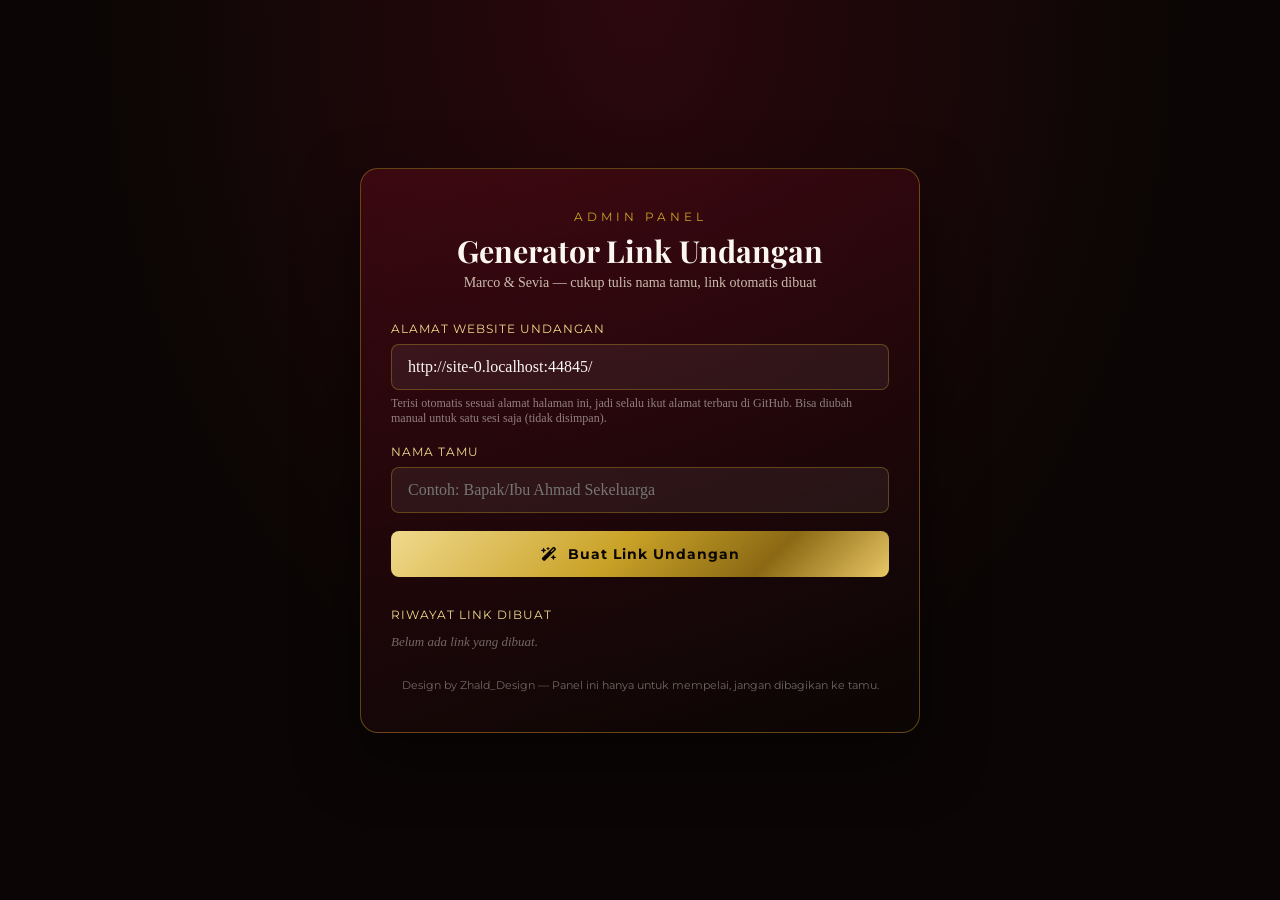
<file: generator.html>
<!DOCTYPE html>
<html lang="id"> 
<head>
<meta charset="UTF-8">
<meta name="viewport" content="width=device-width, initial-scale=1.0">
<title>Generator Link Undangan — Marco &amp; Sevia</title>

<link rel="preconnect" href="https://fonts.googleapis.com">
<link rel="preconnect" href="https://fonts.gstatic.com" crossorigin>
<link href="https://fonts.googleapis.com/css2?family=Playfair+Display:wght@600;700&family=Montserrat:wght@400;500;600&display=swap" rel="stylesheet">
<link rel="stylesheet" href="https://cdnjs.cloudflare.com/ajax/libs/font-awesome/6.5.1/css/all.min.css">
<link rel="stylesheet" href="style.css">

<style>
  /* Halaman generator memakai tema sama tapi layout sendiri (tidak perlu cover/curtain) */
  body{overflow-x:hidden;}
  #snowCanvas{z-index:0;}
  .gen-wrap{
    position:relative;z-index:1;
    min-height:100vh;
    display:flex;align-items:center;justify-content:center;
    padding:40px 18px;
    background:
      radial-gradient(ellipse at top, rgba(92,10,24,.4), transparent 60%),
      var(--black);
  }
  .gen-card{
    width:100%;max-width:560px;
    background:linear-gradient(160deg, rgba(92,10,24,.5), rgba(11,6,5,.9));
    border:1px solid rgba(201,162,39,.4);
    border-radius:18px;
    padding:40px 30px;
    box-shadow:0 25px 60px rgba(0,0,0,.5);
  }
  .gen-eyebrow{text-align:center;font-family:var(--font-ui);letter-spacing:4px;font-size:12px;color:var(--gold);text-transform:uppercase;}
  .gen-title{text-align:center;font-family:var(--font-display);font-size:1.9rem;color:var(--white);margin:6px 0 4px;}
  .gen-sub{text-align:center;color:var(--white-soft);font-size:14px;opacity:.8;margin-bottom:30px;}

  .gen-field{margin-bottom:18px;}
  .gen-field label{display:block;font-family:var(--font-ui);font-size:12px;letter-spacing:1px;color:var(--gold-light);text-transform:uppercase;margin-bottom:8px;}
  .gen-field input{
    width:100%;padding:13px 16px;border-radius:8px;
    background:rgba(251,247,240,.06);
    border:1px solid rgba(201,162,39,.35);
    color:var(--white);font-family:var(--font-body);font-size:16px;
  }
  .gen-field small{display:block;margin-top:6px;color:rgba(251,247,240,.5);font-size:12px;}

  .gen-btn{
    width:100%;padding:14px;border-radius:8px;
    background:var(--gold-grad);color:var(--black);
    font-family:var(--font-ui);font-weight:700;font-size:14px;letter-spacing:1px;
    display:flex;align-items:center;justify-content:center;gap:10px;
    margin-top:6px;
    transition:transform .3s ease;
  }
  .gen-btn:hover{transform:translateY(-2px);}

  .result-box{
    margin-top:26px;padding:20px;border-radius:12px;
    background:rgba(11,6,5,.6);
    border:1px solid rgba(201,162,39,.3);
    display:none;
  }
  .result-box.show{display:block;animation:fadeInUp .5s ease both;}
  .result-box p{font-size:12px;color:var(--gold-light);text-transform:uppercase;letter-spacing:1px;font-family:var(--font-ui);margin-bottom:8px;}
  .result-link{
    word-break:break-all;background:rgba(251,247,240,.06);
    padding:12px 14px;border-radius:8px;color:var(--white);
    font-size:14px;font-family:var(--font-ui);margin-bottom:16px;
    border:1px dashed rgba(201,162,39,.4);
  }
  .result-actions{display:flex;flex-wrap:wrap;gap:10px;}
  .action-btn{
    flex:1 1 100px;
    display:flex;align-items:center;justify-content:center;gap:8px;
    padding:11px;border-radius:8px;
    font-family:var(--font-ui);font-size:13px;font-weight:600;
    transition:transform .3s ease, filter .3s ease;
  }
  .action-btn:hover{transform:translateY(-2px);filter:brightness(1.1);}
  .action-btn.wa{background:#25d366;color:#fff;}
  .action-btn.ig{background:linear-gradient(45deg,#f9ce34,#ee2a7b,#6228d7);color:#fff;}
  .action-btn.copy{background:var(--gold-grad);color:var(--black);}

  .history{margin-top:30px;}
  .history p.hist-title{font-family:var(--font-ui);font-size:12px;letter-spacing:1px;color:var(--gold-light);text-transform:uppercase;margin-bottom:12px;}
  .hist-item{
    display:flex;justify-content:space-between;align-items:center;gap:10px;
    background:rgba(251,247,240,.04);
    border:1px solid rgba(201,162,39,.2);
    border-radius:8px;padding:10px 14px;margin-bottom:8px;
    font-size:13px;
  }
  .hist-item span{color:var(--white-soft);overflow:hidden;text-overflow:ellipsis;white-space:nowrap;}
  .hist-item button{color:var(--gold-light);font-size:15px;padding:4px;}
  .empty-hist{color:rgba(251,247,240,.4);font-size:13px;font-style:italic;}

  .gen-footer{text-align:center;margin-top:28px;font-size:11px;color:rgba(251,247,240,.4);font-family:var(--font-ui);}
</style>
</head>
<body>

<canvas id="snowCanvas"></canvas>

<div class="gen-wrap">
  <div class="gen-card">
    <p class="gen-eyebrow">Admin Panel</p>
    <h1 class="gen-title">Generator Link Undangan</h1>
    <p class="gen-sub">Marco &amp; Sevia — cukup tulis nama tamu, link otomatis dibuat</p>

    <div class="gen-field">
      <label for="baseUrl">Alamat Website Undangan</label>
      <input type="text" id="baseUrl" placeholder="https://websitesaya.github.io/Wedding_Marco-Sevia/">
      <small>Terisi otomatis sesuai alamat halaman ini, jadi selalu ikut alamat terbaru di GitHub. Bisa diubah manual untuk satu sesi saja (tidak disimpan).</small>
    </div>

    <div class="gen-field">
      <label for="guestNameInput">Nama Tamu</label>
      <input type="text" id="guestNameInput" placeholder="Contoh: Bapak/Ibu Ahmad Sekeluarga" autocomplete="off">
    </div>

    <button class="gen-btn" id="generateBtn">
      <i class="fa-solid fa-wand-magic-sparkles"></i> Buat Link Undangan
    </button>

    <div class="result-box" id="resultBox">
      <p>Link Undangan Untuk Tamu</p>
      <div class="result-link" id="resultLink"></div>
      <div class="result-actions">
        <a href="#" target="_blank" class="action-btn wa" id="shareWA"><i class="fa-brands fa-whatsapp"></i> WhatsApp</a>
        <a href="#" target="_blank" class="action-btn ig" id="shareIG"><i class="fa-brands fa-instagram"></i> Instagram</a>
        <button class="action-btn copy" id="copyLink"><i class="fa-regular fa-copy"></i> Salin Link</button>
      </div>
    </div>

    <div class="history">
      <p class="hist-title">Riwayat Link Dibuat</p>
      <div id="historyList"><p class="empty-hist">Belum ada link yang dibuat.</p></div>
    </div>

    <p class="gen-footer">Design by Zhald_Design — Panel ini hanya untuk mempelai, jangan dibagikan ke tamu.</p>
  </div>
</div>

<script>
/* =========================================================
   GENERATOR LINK UNDANGAN OTOMATIS
   Design by Zhald_Design
   ========================================================= */

const baseUrlInput   = document.getElementById('baseUrl');
const guestInput     = document.getElementById('guestNameInput');
const generateBtn    = document.getElementById('generateBtn');
const resultBox      = document.getElementById('resultBox');
const resultLink     = document.getElementById('resultLink');
const shareWA        = document.getElementById('shareWA');
const shareIG        = document.getElementById('shareIG');
const copyLink       = document.getElementById('copyLink');
const historyList    = document.getElementById('historyList');

// ---------------------------------------------------------
// ALAMAT WEBSITE: SELALU DIHITUNG OTOMATIS DARI LOKASI HALAMAN INI.
// Tidak lagi disimpan di localStorage. Alasannya: localStorage dibagi
// untuk SEMUA repo di bawah websitesaya.github.io (satu "origin"), jadi
// nilai dari repo lama (Undangan_Marco_Putri) ikut terbaca di repo baru.
// ---------------------------------------------------------
function autoBaseUrl(){
  // Folder tempat generator.html berada -> https://.../Wedding_Marco-Sevia/
  return new URL('./', window.location.href).href;
}

function normalizeBase(raw){
  let b = (raw || '').trim();
  if (!b) return '';
  if (!/^https?:\/\//i.test(b)) b = 'https://' + b;
  b = b.split('#')[0].split('?')[0];
  if (!b.endsWith('/') && !/\.html?$/i.test(b)) b += '/';
  return b;
}

// Bersihkan sisa nilai lama yang pernah tersimpan (dari versi generator sebelumnya)
try { localStorage.removeItem('undangan_base_url'); } catch (e) {}

baseUrlInput.value = autoBaseUrl();

// Riwayat disimpan per-folder (kunci memuat path) supaya tidak tercampur repo lain.
// Yang disimpan HANYA nama tamu; link dibuat ulang dari alamat terbaru saat dipakai.
const STORAGE_HISTORY = 'undangan_history::' + window.location.pathname.replace(/[^/]*$/, '');

function getHistory(){
  try {
    const list = JSON.parse(localStorage.getItem(STORAGE_HISTORY));
    return Array.isArray(list) ? list : [];
  } catch { return []; }
}
function saveHistory(list){
  try { localStorage.setItem(STORAGE_HISTORY, JSON.stringify(list)); } catch (e) {}
}

function buildLink(base, name){
  const b = normalizeBase(base) || autoBaseUrl();
  return `${b}${b.includes('?') ? '&' : '?'}to=${encodeURIComponent(name.replace(/\s+/g, '+'))}`;
}

function renderHistory(){
  const history = getHistory();
  if (history.length === 0) {
    historyList.innerHTML = '<p class="empty-hist">Belum ada link yang dibuat.</p>';
    return;
  }
  historyList.innerHTML = history.slice().reverse().map(h => `
    <div class="hist-item">
      <span>${escapeHTML(h.name)}</span>
      <button data-name="${encodeURIComponent(h.name)}" class="hist-copy" title="Salin link"><i class="fa-regular fa-copy"></i></button>
    </div>
  `).join('');

  document.querySelectorAll('.hist-copy').forEach(btn => {
    btn.addEventListener('click', () => {
      const name = decodeURIComponent(btn.dataset.name);
      // Selalu pakai alamat yang sedang aktif di kolom, bukan link lama
      const link = buildLink(baseUrlInput.value, name);
      navigator.clipboard.writeText(link);
      btn.innerHTML = '<i class="fa-solid fa-check"></i>';
      setTimeout(() => btn.innerHTML = '<i class="fa-regular fa-copy"></i>', 1500);
    });
  });
}

function escapeHTML(str){
  const div = document.createElement('div');
  div.textContent = str || '';
  return div.innerHTML;
}

generateBtn.addEventListener('click', () => {
  const base = baseUrlInput.value.trim();
  const name = guestInput.value.trim();

  if (!base) { alert('Isi dulu alamat website undangan.'); return; }
  if (!name) { alert('Tulis dulu nama tamunya.'); return; }

  const link = buildLink(base, name);

  resultLink.textContent = link;
  resultBox.classList.add('show');

  const waText = encodeURIComponent(
    `Shalom Bapak/Ibu/Saudara/i ${name},\n\nDengan penuh sukacita, kami mengundang Bapak/Ibu/Saudara/i untuk hadir di acara pernikahan kami:\n\n*Marco & Sevia*\nMinggu, 29 November 2026\n\nBerikut undangan digital kami, mohon doa restu dan kehadirannya 🤍\n${link}`
  );
  shareWA.href = `https://wa.me/?text=${waText}`;
  shareIG.href = `https://www.instagram.com/`; // IG tidak mendukung share-text via URL, link disalin otomatis di bawah

  copyLink.onclick = () => {
    navigator.clipboard.writeText(link).then(() => {
      copyLink.innerHTML = '<i class="fa-solid fa-check"></i> Tersalin!';
      setTimeout(() => copyLink.innerHTML = '<i class="fa-regular fa-copy"></i> Salin Link', 1800);
    });
  };

  shareIG.onclick = () => { navigator.clipboard.writeText(link); };

  const history = getHistory();
  history.push({ name, time: new Date().toISOString() });
  saveHistory(history);
  renderHistory();

  guestInput.value = '';
  guestInput.focus();
});

guestInput.addEventListener('keydown', (e) => {
  if (e.key === 'Enter') generateBtn.click();
});

renderHistory();

/* =========================================================
   SALJU (sama seperti index.html, versi ringan)
   ========================================================= */
(function snowEffect(){
  const canvas = document.getElementById('snowCanvas');
  const ctx = canvas.getContext('2d');
  let w, h, flakes = [];
  const FLAKE_COUNT = window.innerWidth < 640 ? 25 : 45;

  function resize(){
    w = canvas.width = window.innerWidth;
    h = canvas.height = window.innerHeight;
  }
  window.addEventListener('resize', resize);
  resize();

  function createFlake(){
    return {
      x: Math.random() * w,
      y: Math.random() * -h,
      r: Math.random() * 2.5 + 1.5,
      speed: Math.random() * 0.8 + 0.4,
      drift: Math.random() * 0.6 - 0.3,
      opacity: Math.random() * 0.5 + 0.4,
      angle: Math.random() * Math.PI * 2
    };
  }
  for (let i = 0; i < FLAKE_COUNT; i++) flakes.push(createFlake());

  function draw(){
    ctx.clearRect(0, 0, w, h);
    flakes.forEach(f => {
      f.y += f.speed;
      f.x += Math.sin(f.angle) * f.drift;
      f.angle += 0.01;
      if (f.y > h + 10) { f.y = -10; f.x = Math.random() * w; }
      ctx.beginPath();
      ctx.arc(f.x, f.y, f.r, 0, Math.PI * 2);
      ctx.fillStyle = `rgba(240, 217, 140, ${f.opacity})`;
      ctx.shadowColor = 'rgba(201,162,39,0.6)';
      ctx.shadowBlur = 4;
      ctx.fill();
    });
    requestAnimationFrame(draw);
  }
  draw();
})();
</script>
</body>
</html>
</file>
<file: style.css>
/* =========================================================
   THE WEDDING OF MARCO & PUTRI — PREMIUM DIGITAL INVITATION
   Design by Zhald_Design
   ========================================================= */

:root{
  --maroon-900:#3d060f;
  --maroon-800:#5c0a18;
  --maroon-700:#7a1228;
  --maroon-600:#8f1a30;
  --black:#0b0605;
  --black-soft:#150c0a;
  --white:#fbf7f0;
  --white-soft:#f3ead9;
  --gold:#c9a227;
  --gold-light:#f0d98c;
  --gold-dark:#8b6914;
  --gold-grad: linear-gradient(135deg, #f0d98c 0%, #c9a227 45%, #8b6914 75%, #e8c766 100%);

  --font-display:'Playfair Display', serif;
  --font-script:'Alex Brush', cursive;
  --font-body:'Cormorant Garamond', serif;
  --font-ui:'Montserrat', sans-serif;

  --ease: cubic-bezier(.22,.68,.15,1);
}

*{margin:0;padding:0;box-sizing:border-box;}
html{scroll-behavior:smooth;}
body{
  background:var(--black);
  color:var(--white-soft);
  font-family:var(--font-body);
  overflow-x:hidden;
  width:100%;
  position:relative;
}

img{max-width:100%;display:block;}
button{font-family:inherit;cursor:pointer;border:none;background:none;}
a{text-decoration:none;color:inherit;}

::selection{background:var(--gold);color:var(--black);}

/* scrollbar */
::-webkit-scrollbar{width:8px;}
::-webkit-scrollbar-track{background:var(--black);}
::-webkit-scrollbar-thumb{background:var(--gold-dark);border-radius:10px;}

/* =========================================================
   SNOW / GOLD PETAL CANVAS
   ========================================================= */
#snowCanvas{
  position:fixed;
  inset:0;
  width:100%;
  height:100%;
  pointer-events:none;
  z-index:9998;
}

/* =========================================================
   MUSIC TOGGLE
   ========================================================= */
.music-toggle{
  position:fixed;
  bottom:22px;
  right:22px;
  width:52px;
  height:52px;
  border-radius:50%;
  background:var(--gold-grad);
  color:var(--black);
  font-size:20px;
  display:flex;
  align-items:center;
  justify-content:center;
  z-index:9900;
  box-shadow:0 6px 20px rgba(0,0,0,.5), 0 0 0 3px rgba(201,162,39,.25);
  animation:spin 4s linear infinite;
  animation-play-state:paused;
  transition:transform .3s var(--ease);
}
.music-toggle.playing{animation-play-state:running;}
.music-toggle:active{transform:scale(.9);}
@keyframes spin{from{transform:rotate(0)}to{transform:rotate(360deg)}}

/* Isyarat saat autoplay musik diblokir browser — menarik perhatian tamu untuk tap manual */
.music-toggle.attn{animation:spin 4s linear infinite, attnPulse 1.4s ease-in-out infinite;}
@keyframes attnPulse{
  0%,100%{box-shadow:0 6px 20px rgba(0,0,0,.5), 0 0 0 3px rgba(201,162,39,.25);}
  50%{box-shadow:0 6px 20px rgba(0,0,0,.5), 0 0 0 10px rgba(201,162,39,.35);}
}

/* =========================================================
   COVER / OPENING SCREEN
   ========================================================= */
.cover{
  position:fixed;
  inset:0;
  z-index:9500;
  width:100%;
  height:100vh;
  height:100dvh;
  overflow:hidden;
  display:flex;
  align-items:flex-end;
  justify-content:center;
  transition:opacity .8s ease, visibility .8s ease;
}
.cover.hide{opacity:0;visibility:hidden;pointer-events:none;}

.cover-bg{position:absolute;inset:0;z-index:1;}
.cover-photo{
  width:100%;height:100%;object-fit:cover;object-position:center 20%;
  transform:scale(1.08);
  animation:coverZoom 18s ease-in-out infinite alternate;
}
@keyframes coverZoom{from{transform:scale(1.08)}to{transform:scale(1)}}

.cover-shade{
  position:absolute;inset:0;
  background:
    linear-gradient(to bottom, rgba(11,6,5,.35) 0%, rgba(11,6,5,.15) 30%, rgba(11,6,5,.75) 68%, rgba(11,6,5,.97) 100%),
    linear-gradient(to top, rgba(92,10,24,.55) 0%, transparent 40%);
}

.cover-frame{position:absolute;inset:14px;z-index:2;pointer-events:none;border:1px solid rgba(201,162,39,.55);}
.corner{position:absolute;width:34px;height:34px;border:2px solid var(--gold-light);}
.corner-tl{top:-2px;left:-2px;border-right:none;border-bottom:none;}
.corner-tr{top:-2px;right:-2px;border-left:none;border-bottom:none;}
.corner-bl{bottom:-2px;left:-2px;border-right:none;border-top:none;}
.corner-br{bottom:-2px;right:-2px;border-left:none;border-top:none;}

.cover-content{
  position:relative;z-index:3;
  width:100%;
  max-width:520px;
  padding:32px 28px 46px;
  text-align:center;
}
.cover-eyebrow{
  font-family:var(--font-ui);
  letter-spacing:5px;
  font-size:12px;
  text-transform:uppercase;
  color:var(--gold-light);
  margin-bottom:8px;
}
.cover-names{
  font-family:var(--font-script);
  font-size:clamp(3rem,14vw,4.6rem);
  font-weight:400;
  color:var(--white);
  line-height:1.1;
  text-shadow:0 4px 24px rgba(0,0,0,.6);
}
.cover-names .amp{
  background:linear-gradient(110deg, #c9a227 20%, #fff3c4 40%, #e8c766 55%, #8b6914 80%);
  background-size:250% 100%;
  -webkit-background-clip:text;background-clip:text;
  color:transparent;
  animation:goldShimmer 5s ease-in-out infinite;
  text-shadow:none;
  padding:0 .08em;
}
@keyframes goldShimmer{0%,100%{background-position:100% 0}50%{background-position:0 0}}

.cover-divider{display:flex;align-items:center;justify-content:center;gap:12px;margin:14px 0;color:var(--gold);}
.cover-divider span{width:40px;height:1px;background:linear-gradient(90deg, transparent, var(--gold));}
.cover-divider span:last-child{background:linear-gradient(90deg, var(--gold), transparent);}

.cover-date{
  font-family:var(--font-ui);
  letter-spacing:4px;
  font-size:15px;
  color:var(--white-soft);
  margin-bottom:12px;
}
.cover-live{
  display:inline-flex;align-items:center;gap:8px;
  font-family:var(--font-ui);font-size:12px;letter-spacing:.5px;
  color:var(--white-soft);
  padding:6px 14px;border-radius:50px;
  background:rgba(11,6,5,.45);
  border:1px solid rgba(201,162,39,.45);
  margin-bottom:18px;
}
.cover-live strong{color:var(--gold-light);font-weight:600;}
.live-dot{
  width:8px;height:8px;border-radius:50%;
  background:#ff2d55;display:inline-block;flex:none;
  box-shadow:0 0 0 0 rgba(255,45,85,.7);
  animation:livePulse 1.6s ease-out infinite;
}
@keyframes livePulse{0%{box-shadow:0 0 0 0 rgba(255,45,85,.7)}70%{box-shadow:0 0 0 8px rgba(255,45,85,0)}100%{box-shadow:0 0 0 0 rgba(255,45,85,0)}}

.cover-guest{
  background:rgba(251,247,240,.06);
  border:1px solid rgba(201,162,39,.4);
  border-radius:6px;
  padding:14px 18px;
  margin-bottom:22px;
  backdrop-filter:blur(3px);
}
.cover-guest p{font-size:14px;color:var(--white-soft);opacity:.85;}
.cover-guest h3{font-family:var(--font-display);font-size:22px;color:var(--gold-light);margin-top:4px;font-weight:600;}

.open-btn{
  display:inline-flex;
  align-items:center;
  gap:10px;
  padding:14px 30px;
  border-radius:50px;
  background:var(--gold-grad);
  color:var(--black);
  font-family:var(--font-ui);
  font-weight:600;
  font-size:13px;
  letter-spacing:2px;
  text-transform:uppercase;
  box-shadow:0 8px 24px rgba(201,162,39,.35);
  animation:pulseBtn 2.2s ease-in-out infinite;
}
@keyframes pulseBtn{0%,100%{transform:scale(1);box-shadow:0 8px 24px rgba(201,162,39,.35);}50%{transform:scale(1.04);box-shadow:0 10px 30px rgba(201,162,39,.55);}}

/* fade-in-up entrance for cover */
.fade-in-up{opacity:0;transform:translateY(24px);animation:fadeInUp 1s var(--ease) forwards;}
.d1{animation-delay:.2s}.d2{animation-delay:.45s}.d3{animation-delay:.75s}
.d4{animation-delay:.95s}.d5{animation-delay:1.15s}.d6{animation-delay:1.4s}
@keyframes fadeInUp{to{opacity:1;transform:translateY(0);}}

/* =========================================================
   CURTAIN
   ========================================================= */
.curtain{
  position:fixed;inset:0;z-index:9200;
  display:flex;pointer-events:none;
}
.curtain-panel{
  position:relative;
  width:50%;height:100%;
  background:
    repeating-linear-gradient(90deg, rgba(0,0,0,.18) 0 6px, rgba(255,255,255,.03) 6px 12px),
    linear-gradient(180deg, var(--maroon-700), var(--maroon-900) 60%, var(--black) 100%);
  box-shadow: inset -20px 0 60px rgba(0,0,0,.5);
  transition:transform 1.4s var(--ease);
}
.curtain-panel.left{transform:translateX(0);border-right:3px solid var(--gold-dark);}
.curtain-panel.right{transform:translateX(0);border-left:3px solid var(--gold-dark);}
.curtain.open .curtain-panel.left{transform:translateX(-100%);}
.curtain.open .curtain-panel.right{transform:translateX(100%);}
.curtain.hide{visibility:hidden;}

.curtain-fold{
  position:absolute;inset:0;
  background:repeating-linear-gradient(90deg, rgba(0,0,0,.25) 0 18px, transparent 18px 40px);
  mix-blend-mode:multiply;
}
.curtain-tassel{
  position:absolute;bottom:0;left:50%;transform:translateX(-50%);
  width:26px;height:120px;
  background:var(--gold-grad);
  border-radius:0 0 14px 14px;
  box-shadow:0 0 20px rgba(201,162,39,.5);
}
.curtain-panel.left .curtain-tassel{right:14px;left:auto;transform:none;}
.curtain-panel.right .curtain-tassel{left:14px;transform:none;}

.curtain-emblem{
  position:absolute;top:50%;left:50%;transform:translate(-50%,-50%);
  font-size:34px;color:var(--gold-light);
  z-index:2;
  text-shadow:0 0 20px rgba(240,217,140,.8);
  transition:opacity .5s ease;
}
.curtain.open .curtain-emblem{opacity:0;}

/* =========================================================
   MAIN CONTENT + SECTION LAYOUT
   ========================================================= */
.main-content{
  position:relative;z-index:1;
  background:
    radial-gradient(ellipse at top, rgba(92,10,24,.35), transparent 60%),
    var(--black);
}

.section{
  position:relative;
  z-index:0;
  isolation:isolate;
  padding:100px 34px;
  max-width:900px;
  margin:0 auto;
  text-align:center;
  --frame-gold: var(--gold-light);
  --frame-line: rgba(240,217,140,.4);
  --frame-line-soft: rgba(240,217,140,.18);
}

/* full-bleed background band behind each section's centered content */
.section::before{
  content:'';
  position:absolute;
  top:0;left:50%;
  width:100vw;height:100%;
  transform:translateX(-50%);
  z-index:-2;
}
.section[data-theme="black"]::before{background:var(--black);}
.section[data-theme="maroon"]::before{
  background:linear-gradient(160deg, var(--maroon-900) 0%, var(--maroon-800) 50%, var(--maroon-900) 100%);
}
.section[data-theme="white"]::before{
  background:linear-gradient(160deg, var(--white) 0%, var(--white-soft) 100%);
}

/* ===== LUXURY FRAME AROUND EACH SECTION ===== */
.section-frame{
  position:absolute;
  inset:14px;
  z-index:2;
  pointer-events:none;
  border:1px solid var(--frame-line);
}
.section-frame::before{
  content:'';
  position:absolute;
  inset:7px;
  border:1px solid var(--frame-line-soft);
}
.sec-corner{
  position:absolute;
  width:40px;height:40px;
  border:2px solid var(--frame-gold);
}
.sec-corner.tl{top:-2px;left:-2px;border-right:none;border-bottom:none;}
.sec-corner.tr{top:-2px;right:-2px;border-left:none;border-bottom:none;}
.sec-corner.bl{bottom:-2px;left:-2px;border-right:none;border-top:none;}
.sec-corner.br{bottom:-2px;right:-2px;border-left:none;border-top:none;}

/* ===== WHITE-THEMED SECTIONS: adjust text for contrast, keep gold accents ===== */
.section[data-theme="white"]{
  --frame-gold: var(--gold-dark);
  --frame-line: rgba(139,105,20,.45);
  --frame-line-soft: rgba(139,105,20,.2);
}
.section[data-theme="white"] .section-eyebrow,
.section[data-theme="white"] .arabic-text,
.section[data-theme="white"] .hero-source,
.section[data-theme="white"] .couple-role,
.section[data-theme="white"] .countdown-label,
.section[data-theme="white"] .event-date,
.section[data-theme="white"] .timeline-body h4,
.section[data-theme="white"] .closing-signature,
.section[data-theme="white"] i{color:var(--gold-dark);}

.section[data-theme="white"] .section-title,
.section[data-theme="white"] .couple-name,
.section[data-theme="white"] .event-card h3,
.section[data-theme="white"] .event-place,
.section[data-theme="white"] .closing-title,
.section[data-theme="white"] .closing-names{color:var(--maroon-900);}

.section[data-theme="white"] .hero-quote,
.section[data-theme="white"] .hero-invite p,
.section[data-theme="white"] .timeline-body p,
.section[data-theme="white"] .event-time,
.section[data-theme="white"] .event-address,
.section[data-theme="white"] .gift-note,
.section[data-theme="white"] .closing-text,
.section[data-theme="white"] .wishes-loading,
.section[data-theme="white"] .wishes-empty{color:var(--black-soft);}

.section[data-theme="white"] .gold-divider::before{background:var(--white);color:var(--gold-dark);}
.section[data-theme="maroon"] .gold-divider::before{background:var(--maroon-900);}

.section[data-theme="white"] .wishes-form{background:rgba(92,10,24,.06);}
.section[data-theme="white"] .wishes-form input,
.section[data-theme="white"] .wishes-form select,
.section[data-theme="white"] .wishes-form textarea{
  background:rgba(61,6,15,.05);color:var(--black-soft);border-color:rgba(139,105,20,.4);
}
.section[data-theme="white"] .wishes-form input::placeholder,
.section[data-theme="white"] .wishes-form textarea::placeholder{color:rgba(11,6,5,.5);}
.section[data-theme="white"] .wishes-form select option{background:var(--white);color:var(--black-soft);}

.section-eyebrow{
  font-family:var(--font-ui);
  letter-spacing:4px;
  font-size:12px;
  text-transform:uppercase;
  color:var(--gold);
  opacity:.9;
}
.section-title{
  font-family:var(--font-display);
  font-size:clamp(2rem,6vw,2.8rem);
  color:var(--white);
  margin-top:6px;
  font-weight:600;
}
.gold-divider{
  width:90px;height:2px;
  margin:20px auto 40px;
  background:var(--gold-grad);
  position:relative;
}
.gold-divider::before{
  content:'\2726';
  position:absolute;top:50%;left:50%;transform:translate(-50%,-50%);
  background:var(--black);color:var(--gold);
  padding:0 10px;font-size:14px;
}

.ornament-top{font-size:26px;color:var(--gold);margin-bottom:18px;opacity:.85;}

/* scroll reveal */
[data-reveal]{opacity:0;transform:translateY(40px);transition:opacity 1s var(--ease), transform 1s var(--ease);}
[data-reveal].in-view{opacity:1;transform:translateY(0);}

/* =========================================================
   HERO SECTION
   ========================================================= */
.hero-section{padding-top:80px;}
.arabic-text{font-size:26px;color:var(--gold-light);margin-bottom:22px;line-height:2;}
.hero-quote{
  font-family:var(--font-display);
  font-style:italic;
  font-size:clamp(1.1rem,3vw,1.4rem);
  line-height:1.8;
  color:var(--white-soft);
  max-width:640px;margin:0 auto 14px;
}
.hero-source{color:var(--gold);font-family:var(--font-ui);font-size:13px;letter-spacing:2px;margin-bottom:30px;}
.hero-invite p{font-size:18px;line-height:1.8;color:var(--white-soft);max-width:620px;margin:0 auto;}

/* =========================================================
   COUPLE SECTION
   ========================================================= */
.couple-wrap{display:flex;align-items:center;justify-content:center;gap:26px;flex-wrap:wrap;margin-top:20px;}
.couple-card{
  flex:1 1 280px;max-width:320px;
  background:linear-gradient(160deg, rgba(92,10,24,.5), rgba(11,6,5,.7));
  border:1px solid rgba(201,162,39,.35);
  border-radius:16px;
  padding:34px 24px;
  position:relative;
  transition:transform .5s var(--ease), box-shadow .5s var(--ease);
}
.couple-card:hover{transform:translateY(-8px);box-shadow:0 20px 40px rgba(0,0,0,.5);}
.couple-photo-frame{
  width:140px;height:140px;border-radius:50%;
  margin:0 auto 20px;
  overflow:hidden;
  border:3px solid var(--gold);
  box-shadow:0 0 0 6px rgba(201,162,39,.15), 0 10px 30px rgba(0,0,0,.5);
}
.couple-photo-frame img{width:100%;height:100%;object-fit:cover;}
.couple-name{font-family:var(--font-display);font-size:22px;color:var(--white);margin-bottom:4px;}
.couple-role{font-size:14px;color:var(--gold-light);font-family:var(--font-ui);margin-bottom:16px;letter-spacing:.5px;}
.couple-info p{font-size:16px;color:var(--white-soft);margin-bottom:6px;opacity:.9;}
.couple-info i{color:var(--gold);width:18px;margin-right:6px;}
.couple-info a{color:inherit;text-decoration:none;transition:color .3s ease;}
.couple-info a:hover{color:var(--gold-light);}
.couple-amp{font-size:30px;color:var(--gold);animation:heartbeat 1.8s ease-in-out infinite;}
@keyframes heartbeat{0%,100%{transform:scale(1)}50%{transform:scale(1.2)}}

/* =========================================================
   TIMELINE / STORY
   ========================================================= */
.timeline{position:relative;max-width:600px;margin:20px auto 0;text-align:left;}
.timeline::before{
  content:'';position:absolute;left:23px;top:6px;bottom:6px;width:2px;
  background:linear-gradient(180deg, var(--gold), rgba(201,162,39,.1));
}
.timeline-item{position:relative;padding-left:64px;margin-bottom:34px;}
.timeline-item:last-child{margin-bottom:0;}
.timeline-dot{
  position:absolute;left:0;top:0;
  width:48px;height:48px;border-radius:50%;
  background:var(--gold-grad);
  display:flex;align-items:center;justify-content:center;
  color:var(--black);font-size:18px;
  box-shadow:0 0 0 6px rgba(201,162,39,.12);
}
.timeline-body h4{font-family:var(--font-display);color:var(--gold-light);font-size:18px;margin-bottom:6px;}
.timeline-body p{font-size:16px;color:var(--white-soft);line-height:1.6;opacity:.92;}

/* =========================================================
   EVENT / COUNTDOWN
   ========================================================= */
.countdown-wrap{margin-bottom:44px;}
.countdown-label{font-family:var(--font-ui);letter-spacing:2px;font-size:13px;color:var(--gold-light);margin-bottom:16px;text-transform:uppercase;}
.countdown{display:flex;gap:14px;justify-content:center;flex-wrap:wrap;}
.cd-box{
  background:linear-gradient(160deg, rgba(92,10,24,.6), rgba(11,6,5,.8));
  border:1px solid rgba(201,162,39,.4);
  border-radius:12px;
  min-width:76px;padding:16px 10px;
}
.cd-box span{display:block;font-family:var(--font-display);font-size:28px;color:var(--gold-light);font-weight:700;}
.cd-box span.tick{animation:cdTick .5s var(--ease);}
@keyframes cdTick{0%{transform:translateY(-6px);opacity:.3}100%{transform:none;opacity:1}}
.cd-box small{font-family:var(--font-ui);font-size:10px;letter-spacing:1.5px;color:var(--white-soft);text-transform:uppercase;}

.event-cards{display:flex;gap:26px;justify-content:center;flex-wrap:wrap;}
.event-card{
  flex:1 1 300px;max-width:340px;
  background:linear-gradient(160deg, rgba(92,10,24,.55), rgba(11,6,5,.85));
  border:1px solid rgba(201,162,39,.35);
  border-radius:16px;padding:36px 26px;
  transition:transform .5s var(--ease);
}
.event-card:hover{transform:translateY(-8px);}
.event-icon{font-size:34px;color:var(--gold);margin-bottom:14px;}
.event-card h3{font-family:var(--font-display);color:var(--white);font-size:22px;margin-bottom:12px;}
.event-date{color:var(--gold-light);font-weight:600;font-size:17px;}
.event-time{color:var(--white-soft);font-size:15px;margin-bottom:14px;}
.event-place{color:var(--white);font-weight:600;font-size:16px;}
.event-address{color:var(--white-soft);font-size:14px;opacity:.85;line-height:1.6;margin-bottom:18px;}
.map-btn{
  display:inline-flex;align-items:center;gap:8px;
  padding:10px 20px;border-radius:50px;
  border:1px solid var(--gold);
  color:var(--gold-light);font-family:var(--font-ui);font-size:12px;
  letter-spacing:1px;text-transform:uppercase;
  transition:background .3s ease, color .3s ease;
}
.map-btn:hover{background:var(--gold-grad);color:var(--black);}

/* =========================================================
   GALLERY
   ========================================================= */
.gallery-grid{
  display:grid;
  grid-template-columns:repeat(2,1fr); /* 2 foto bersampingan → 10 foto = 5 baris genap */
  gap:12px;
  max-width:640px;
  margin:20px auto 0;
}
.gallery-item{
  position:relative;
  aspect-ratio:4/5;
  overflow:hidden;
  border-radius:12px;
  border:1px solid rgba(201,162,39,.35);
  background:
    linear-gradient(110deg, rgba(255,255,255,.02) 30%, rgba(240,217,140,.08) 50%, rgba(255,255,255,.02) 70%) 0 0/250% 100%,
    rgba(11,6,5,.35);
  animation:skeleton 1.6s linear infinite;
  cursor:pointer;
  box-shadow:0 10px 26px rgba(0,0,0,.35);
  opacity:0;transform:translateY(26px);
  transition:opacity .8s var(--ease) var(--d,0s), transform .8s var(--ease) var(--d,0s);
}
.gallery-item.in-view{opacity:1;transform:none;}
.gallery-item:has(img.loaded){animation:none;}
@keyframes skeleton{to{background-position:-250% 0, 0 0}}
.gallery-item::before{
  content:'';position:absolute;inset:6px;z-index:2;pointer-events:none;
  border:1px solid rgba(240,217,140,.35);border-radius:8px;
}
.gallery-hint{margin-top:18px;font-family:var(--font-ui);font-size:11px;letter-spacing:1px;color:var(--gold-light);opacity:.75;}
.gallery-hint i{margin-right:6px;}
.gallery-item img{
  width:100%;height:100%;object-fit:cover;
  opacity:0;
  transform:scale(1.15);
  transition:opacity .6s var(--ease), transform .6s var(--ease);
}
.gallery-item img.loaded{opacity:1;transform:scale(1);}
.gallery-item:hover img{transform:scale(1.08);}
.gallery-item::after{
  content:'\f00e';
  font-family:'Font Awesome 6 Free';font-weight:900;
  position:absolute;inset:0;
  display:flex;align-items:center;justify-content:center;
  color:var(--gold-light);font-size:20px;
  background:rgba(11,6,5,0);
  opacity:0;transition:all .3s ease;
}
.gallery-item:hover::after{background:rgba(11,6,5,.45);opacity:1;}
@media (hover:none){.gallery-item::after{display:none;}}

.lightbox{
  position:fixed;inset:0;z-index:9700;
  background:rgba(6,3,2,.96);
  display:none;align-items:center;justify-content:center;
  padding:20px;
}
.lightbox.active{display:flex;}
.lightbox img{max-width:92vw;max-height:80vh;border-radius:6px;box-shadow:0 0 60px rgba(201,162,39,.2);border:1px solid rgba(201,162,39,.4);opacity:0;transform:scale(.97);transition:opacity .35s ease, transform .35s var(--ease);}
.lightbox img.show{opacity:1;transform:none;}
.lightbox-counter{position:absolute;bottom:24px;left:50%;transform:translateX(-50%);font-family:var(--font-ui);font-size:12px;letter-spacing:3px;color:var(--gold-light);}
.lightbox-close{position:absolute;top:22px;right:22px;color:var(--gold-light);font-size:26px;z-index:2;}
.lightbox-nav{position:absolute;top:50%;transform:translateY(-50%);color:var(--gold-light);font-size:24px;padding:14px;}
.lightbox-prev{left:6px;}
.lightbox-next{right:6px;}

/* =========================================================
   GIFT / ATM CARD
   ========================================================= */
.gift-note{max-width:580px;margin:0 auto 40px;font-size:17px;color:var(--white-soft);line-height:1.8;}
.atm-wrap{display:flex;gap:30px;flex-wrap:wrap;justify-content:center;}
.atm-card{
  position:relative;
  width:100%;max-width:340px;
  aspect-ratio:1.586/1;
  border-radius:18px;
  padding:22px 24px;
  background:linear-gradient(135deg, #1c0810 0%, #5c0a18 45%, #2a060d 100%);
  border:1px solid rgba(201,162,39,.5);
  box-shadow:0 20px 45px rgba(0,0,0,.55), inset 0 0 40px rgba(201,162,39,.06);
  display:flex;flex-direction:column;justify-content:space-between;
  overflow:hidden;
  text-align:left;
  transition:transform .5s var(--ease);
}
.atm-card:hover{transform:translateY(-10px) rotateX(4deg);}
.atm-gold{background:linear-gradient(135deg, #241a05 0%, #8b6914 45%, #1a1204 100%);}
.atm-shine{
  position:absolute;top:-60%;left:-30%;
  width:60%;height:220%;
  background:linear-gradient(120deg, transparent, rgba(255,255,255,.18), transparent);
  transform:rotate(20deg);
  animation:shine 4.5s ease-in-out infinite;
}
@keyframes shine{0%{left:-40%;}50%{left:120%;}100%{left:120%;}}
.atm-top{display:flex;justify-content:space-between;align-items:center;color:var(--gold-light);font-family:var(--font-ui);font-weight:700;letter-spacing:1px;}
.atm-wifi{transform:rotate(90deg);font-size:16px;opacity:.8;}
.atm-chip{
  width:44px;height:32px;border-radius:6px;
  background:var(--gold-grad);
  display:flex;align-items:center;justify-content:center;
  color:rgba(0,0,0,.5);font-size:16px;
  margin:14px 0 8px;
}
.atm-number{
  font-family:var(--font-ui);font-size:clamp(15px,4vw,19px);
  letter-spacing:2px;color:var(--white);font-weight:600;
  margin-bottom:14px;
}
.atm-bottom{display:flex;justify-content:space-between;align-items:flex-end;}
.atm-label{font-size:10px;text-transform:uppercase;letter-spacing:1px;color:var(--gold-light);opacity:.8;font-family:var(--font-ui);}
.atm-name{font-family:var(--font-ui);color:var(--white);font-weight:600;font-size:14px;margin-top:2px;}
.atm-logo{font-size:30px;color:var(--white);opacity:.9;}

.copy-btn{
  margin-top:16px;width:100%;
  padding:12px;border-radius:10px;
  background:rgba(251,247,240,.08);
  border:1px solid rgba(201,162,39,.4);
  color:var(--gold-light);
  font-family:var(--font-ui);font-size:13px;letter-spacing:.5px;
  display:flex;align-items:center;justify-content:center;gap:8px;
  transition:background .3s ease, color .3s ease;
}
.copy-btn:hover{background:var(--gold-grad);color:var(--black);}
.copy-btn.copied{background:var(--gold-grad);color:var(--black);}

/* =========================================================
   WISHES / UCAPAN
   ========================================================= */
.wishes-form{
  max-width:520px;margin:0 auto 40px;
  display:flex;flex-direction:column;gap:14px;
  background:rgba(92,10,24,.25);
  border:1px solid rgba(201,162,39,.3);
  border-radius:14px;padding:26px;
}
.wishes-form input,
.wishes-form select,
.wishes-form textarea{
  width:100%;padding:12px 14px;
  border-radius:8px;
  background:rgba(251,247,240,.06);
  border:1px solid rgba(201,162,39,.35);
  color:var(--white);
  font-family:var(--font-body);font-size:16px;
  resize:none;
}
.wishes-form input::placeholder,
.wishes-form textarea::placeholder{color:rgba(251,247,240,.45);}
.wishes-form select option{background:var(--black);}
.wishes-form button{
  padding:13px;border-radius:8px;
  background:var(--gold-grad);color:var(--black);
  font-family:var(--font-ui);font-weight:600;font-size:14px;letter-spacing:1px;
  display:flex;align-items:center;justify-content:center;gap:8px;
  transition:transform .3s ease;
}
.wishes-form button:hover{transform:translateY(-2px);}
.wishes-form button:disabled{opacity:.6;transform:none;}

.wishes-list{max-width:600px;margin:0 auto;display:flex;flex-direction:column;gap:14px;max-height:520px;overflow-y:auto;padding-right:6px;}
.wishes-loading, .wishes-empty{color:var(--white-soft);opacity:.7;font-style:italic;}
.wish-item{
  text-align:left;
  background:rgba(11,6,5,.6);
  border:1px solid rgba(201,162,39,.25);
  border-left:3px solid var(--gold);
  border-radius:8px;padding:16px 18px;
  animation:fadeInUp .6s var(--ease) both;
}
.wish-item-head{display:flex;justify-content:space-between;align-items:center;margin-bottom:6px;}
.wish-name{font-family:var(--font-display);color:var(--gold-light);font-size:17px;}
.wish-status{font-size:11px;font-family:var(--font-ui);padding:2px 10px;border-radius:20px;letter-spacing:.5px;}
.wish-status.hadir{background:rgba(201,162,39,.2);color:var(--gold-light);}
.wish-status.tidak-hadir{background:rgba(122,18,40,.4);color:#e79bab;}
.wish-status.ragu-ragu{background:rgba(255,255,255,.1);color:var(--white-soft);}
.wish-message{color:var(--white-soft);font-size:16px;line-height:1.6;}

/* =========================================================
   CLOSING
   ========================================================= */
.closing-section{padding-top:70px;padding-bottom:40px;}
.closing-title{font-family:var(--font-display);font-size:2rem;color:var(--white);margin-bottom:18px;}
.closing-text{max-width:560px;margin:0 auto 26px;font-size:17px;line-height:1.8;color:var(--white-soft);}
.closing-signature{color:var(--gold-light);font-family:var(--font-ui);letter-spacing:1px;margin-bottom:6px;}
.closing-names{font-family:var(--font-script);font-size:3rem;color:var(--gold-light);font-weight:400;}

/* =========================================================
   FOOTER
   ========================================================= */
.footer{
  text-align:center;padding:50px 20px 34px;
  border-top:1px solid rgba(201,162,39,.25);
  background:var(--black-soft);
}
.footer-emblem{color:var(--gold);font-size:20px;margin-bottom:14px;}
.footer-credit{font-family:var(--font-ui);font-size:13px;letter-spacing:1px;color:var(--white-soft);margin-bottom:18px;}
.footer-credit strong{color:var(--gold-light);}
.footer-social{display:flex;gap:14px;justify-content:center;margin-bottom:20px;}
.social-btn{
  width:44px;height:44px;border-radius:50%;
  display:flex;align-items:center;justify-content:center;
  font-size:18px;color:var(--black);
  transition:transform .3s var(--ease);
}
.social-btn:hover{transform:translateY(-4px) scale(1.05);}
.social-btn.ig{background:linear-gradient(45deg,#f9ce34,#ee2a7b,#6228d7);color:#fff;}
.social-btn.tt{background:#fff;color:#000;}
.social-btn.wa{background:#25d366;color:#fff;}
.footer-copy{font-size:11px;color:rgba(251,247,240,.4);font-family:var(--font-ui);letter-spacing:.5px;}

/* =========================================================
   LIVE AKAD TIKTOK
   ========================================================= */
.event-live-note{
  margin-top:16px;font-family:var(--font-ui);font-size:11px;letter-spacing:.4px;
  color:var(--white-soft);opacity:.85;
  display:flex;align-items:center;justify-content:center;gap:8px;
}
.live-card{
  position:relative;
  max-width:560px;margin:34px auto 0;
  padding:38px 26px 30px;
  border-radius:18px;
  background:
    radial-gradient(circle at 15% 0%, rgba(37,244,238,.10), transparent 45%),
    radial-gradient(circle at 85% 100%, rgba(254,44,85,.12), transparent 45%),
    linear-gradient(160deg, rgba(92,10,24,.6), rgba(11,6,5,.9));
  border:1px solid rgba(201,162,39,.45);
  box-shadow:0 18px 40px rgba(0,0,0,.45);
  overflow:hidden;
}
.live-card::before{
  content:'';position:absolute;inset:7px;border:1px solid rgba(240,217,140,.18);border-radius:13px;pointer-events:none;
}
.live-badge{
  position:absolute;top:16px;right:16px;
  display:inline-flex;align-items:center;gap:6px;
  padding:4px 10px;border-radius:6px;
  background:#fe2c55;color:#fff;
  font-family:var(--font-ui);font-weight:600;font-size:10px;letter-spacing:2px;
}
.live-badge .live-dot{background:#fff;animation:none;width:6px;height:6px;}
.live-icon{
  width:64px;height:64px;margin:0 auto 14px;border-radius:50%;
  display:flex;align-items:center;justify-content:center;
  background:#000;color:#fff;font-size:28px;
  border:2px solid var(--gold);
  box-shadow:-3px -2px 0 rgba(37,244,238,.55), 3px 2px 0 rgba(254,44,85,.55), 0 10px 26px rgba(0,0,0,.5);
}
.live-card h3{font-family:var(--font-display);font-size:24px;color:var(--white);}
.live-handle{font-family:var(--font-ui);font-weight:600;font-size:17px;letter-spacing:1px;color:var(--gold-light);margin:4px 0 14px;}
.live-text{font-size:16px;line-height:1.7;color:var(--white-soft);max-width:440px;margin:0 auto 20px;}
.live-text strong{color:var(--gold-light);font-weight:600;}
.live-btn{
  display:inline-flex;align-items:center;gap:10px;
  padding:13px 26px;border-radius:50px;
  background:var(--gold-grad);color:var(--black);
  font-family:var(--font-ui);font-weight:600;font-size:12px;letter-spacing:1.5px;text-transform:uppercase;
  box-shadow:0 8px 24px rgba(201,162,39,.35);
  transition:transform .3s var(--ease), box-shadow .3s ease;
}
.live-btn:hover{transform:translateY(-3px);box-shadow:0 12px 30px rgba(201,162,39,.5);}
.live-hint{margin-top:14px;font-family:var(--font-ui);font-size:11px;color:var(--white-soft);opacity:.7;}
.live-hint strong{color:var(--gold-light);}

.calendar-btn{
  display:inline-flex;align-items:center;gap:8px;
  margin-top:26px;padding:11px 22px;border-radius:50px;
  border:1px solid var(--gold);color:var(--gold-light);
  font-family:var(--font-ui);font-size:12px;letter-spacing:1px;text-transform:uppercase;
  transition:background .3s ease, color .3s ease;
}
.calendar-btn:hover{background:var(--gold-grad);color:var(--black);}

/* =========================================================
   PHOTO QUOTE BAND
   ========================================================= */
.photo-band{
  position:relative;
  height:min(70vh,520px);
  overflow:hidden;
  display:flex;align-items:center;justify-content:center;
  text-align:center;
  border-top:1px solid rgba(201,162,39,.35);
  border-bottom:1px solid rgba(201,162,39,.35);
}
.photo-band img{
  position:absolute;inset:0;width:100%;height:100%;object-fit:cover;object-position:40% center;
  transform:scale(1.12);transition:transform 6s ease-out;
}
.photo-band.in-view img{transform:scale(1);}
.photo-band-shade{
  position:absolute;inset:0;
  background:linear-gradient(180deg, rgba(11,6,5,.75) 0%, rgba(11,6,5,.35) 40%, rgba(61,6,15,.85) 100%);
}
.photo-band-text{position:relative;z-index:1;max-width:560px;padding:0 30px;}
.pb-quote{font-family:var(--font-display);font-style:italic;font-size:clamp(1.15rem,4.2vw,1.6rem);line-height:1.7;color:var(--white);text-shadow:0 2px 14px rgba(0,0,0,.6);}
.pb-source{margin-top:14px;font-family:var(--font-ui);font-size:12px;letter-spacing:3px;color:var(--gold-light);}

/* =========================================================
   TOAST
   ========================================================= */
.toast{
  position:fixed;bottom:90px;left:50%;transform:translateX(-50%) translateY(20px);
  background:var(--gold-grad);color:var(--black);
  padding:12px 22px;border-radius:50px;
  font-family:var(--font-ui);font-size:13px;font-weight:600;
  box-shadow:0 10px 30px rgba(0,0,0,.4);
  z-index:9900;opacity:0;pointer-events:none;
  transition:opacity .4s ease, transform .4s ease;
}
.toast.show{opacity:1;transform:translateX(-50%) translateY(0);}

/* =========================================================
   RESPONSIVE
   ========================================================= */
@media (max-width:640px){
  .gallery-grid{gap:8px;}
  .section{padding:70px 16px;}
  .couple-amp{transform:rotate(90deg);}
}

/* Reduced motion */
@media (prefers-reduced-motion: reduce){
  *{animation-duration:.01ms !important;animation-iteration-count:1 !important;transition-duration:.01ms !important;}
}
</file>
